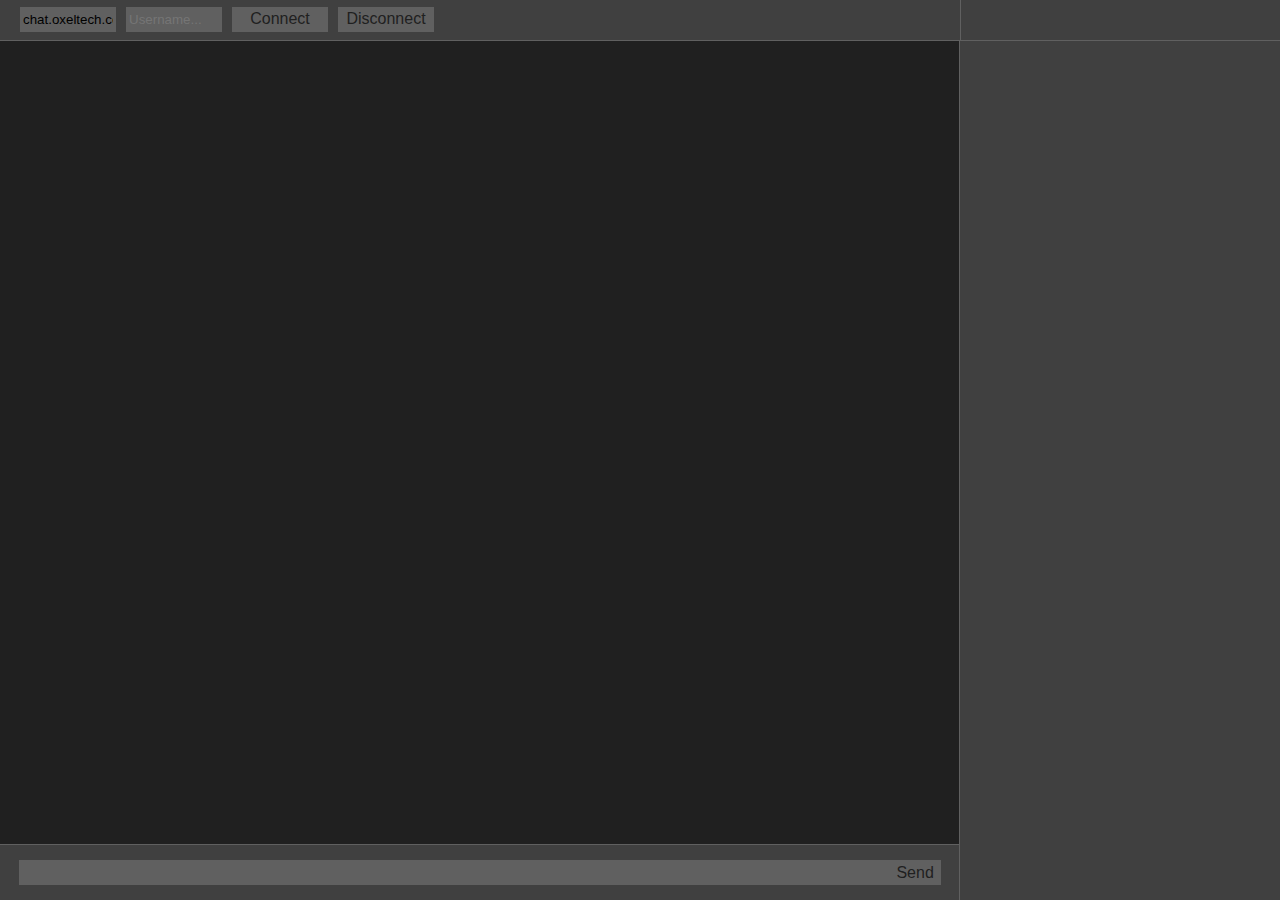
<file: index.html>
<html>
<head>
<title>seimmud rof tahC</title>
<link rel="stylesheet" type="text/css" href="style.css" />
<meta charset="utf-8">
	<script type="text/javascript">
		window.onload = function() {
			var btnConnect = document.getElementById('btn_connect');
			var btnDisconnect = document.getElementById('btn_disconnect');
			var btnSend = document.getElementById('btn_ok');
			var inptMes = document.getElementById('inpt_mes');
			var messagesField = document.getElementById('messages_field');
			var socket;
			var inptIP = document.getElementById('input_IP');
			inptIP.value = 'chat.oxeltech.com';

			function addMessage(name, message, isIncoming) {
				var div = document.createElement('div');
				if (isIncoming) {
					div.className = "incoming_message";
				} else {
					div.className = "outcoming_message";
				}
				div.innerHTML = '<span class="usernameInMessage">' + name +'</span><br/>' + message;
				messagesField.appendChild(div);
				messagesField.scrollTop = messagesField.scrollHeight;
			};

			function serviceMessage(message){
				var div = document.createElement('div');
				div.className = "service_message";
				div.innerText = message;
				messagesField.appendChild(div);
			}

			function isNotEmpty(n) {
				return !(n[0] == " ") && n.length > 1;
			};

			btnConnect.addEventListener('click', function() {

				var inptUsername = document.getElementById('input_username');
				var usernameH1 = document.querySelector("#user_info h1");

				if (!isNotEmpty(inptIP.value)) {
					serviceMessage('Please, write IP address');
				} else if (!isNotEmpty(inptUsername.value)){
					serviceMessage('Please, write username');
				} else {
					socket = new WebSocket('ws://' + inptIP.value + ':6248');

					socket.onopen = function() {
						var msg = {type: "registration", data: {user_name: inptUsername.value}};
						var strMsg = JSON.stringify(msg);
						socket.send(strMsg);
					};

					socket.onclose = function() {
						usernameH1.innerHTML = inptUsername.value + '<span style="color: #FA8072;" class="italic_text"> (offline)';
						serviceMessage('Disconnected');
					};

					socket.onmessage = function(event) {
						var incStrMsg = event.data;
						var incMsg = JSON.parse(incStrMsg);
						console.log(incMsg);
						// type: error
						// type: get_user_list
						if (incMsg.type == 'registration') {
							var div = document.createElement('div');

							if (incMsg.data.status == 'registered') {
								usernameH1.innerHTML = inptUsername.value + '<span style="color: #80FA72;" class="italic_text"> (online)';
								serviceMessage('Connected');
								var msgGetUserList = {type: "update_user_list"};
								var strMsgGetUserList = JSON.stringify(msgGetUserList);
								socket.send(strMsgGetUserList);
							};

							if (incMsg.data.status == 'user_name_busy') {
								serviceMessage('Username is already existed, please try another user_name');
							};
						};

						if (incMsg.type == 'new_message') {

							if (incMsg.data.sender == inptUsername.value){
								addMessage(incMsg.data.sender, incMsg.data.message, false);
							} else {
								addMessage(incMsg.data.sender, incMsg.data.message, true);
							};
						};

						if (incMsg.type == 'update_user_list') {
							var contactMenu = document.getElementById('contact_menu');
							contact_menu.innerHTML = '';

							for (var i = 0; i < incMsg.data.user_list.length; i++) {
								var div = document.createElement('div');
								var h1 = document.createElement('h1');
								div.className = "contact_block_style";
								h1.innerText = incMsg.data.user_list[i].username;
								contactMenu.appendChild(div);
								div.appendChild(h1);
							};
						};
					};//fin socket.onmessage
				}
			});

			btnSend.addEventListener('click', function() {
				if (isNotEmpty(inptMes.value)) {
					var mes = {type: "new_message", data: {message: inptMes.value}};
					var strMes = JSON.stringify(mes);
					socket.send(strMes);
					inptMes.value = '';
				} else {
					inptMes.value = '';
				}
			});

			inptMes.addEventListener("keyup", function(event) {
				event.preventDefault();
				if (event.keyCode == 13) {
					btnSend.click();
				}
			});

			btnDisconnect.addEventListener('click', function() {
				socket.close();
			});

		}

	</script>
</head>
<body>
	<div id="page_header">
		<div id="input_connection">
			<input type="text" id="input_IP" class="start_input_fields" placeholder="IP..."></input>
			<input id="input_username" class="start_input_fields" type="text" placeholder="Username..."></input>
			<button id="btn_connect" class="buttons">Connect </button>
			<button id="btn_disconnect" class="buttons">Disconnect </button>
		</div>
		<div id="user_info">
			<h1> </h1>
		</div>
	</div>
	<div id="page_body">
		<div id="messages_field" class="out_message in_message"/></div>
		<div id="chat_input_block">
			<input id="inpt_mes" type="text"></input>
			<button id="btn_ok" class="buttons">Send</button>
		</div>
		<div id="contact_menu">
		</div>
	</div>
</body>
</html>
</file>
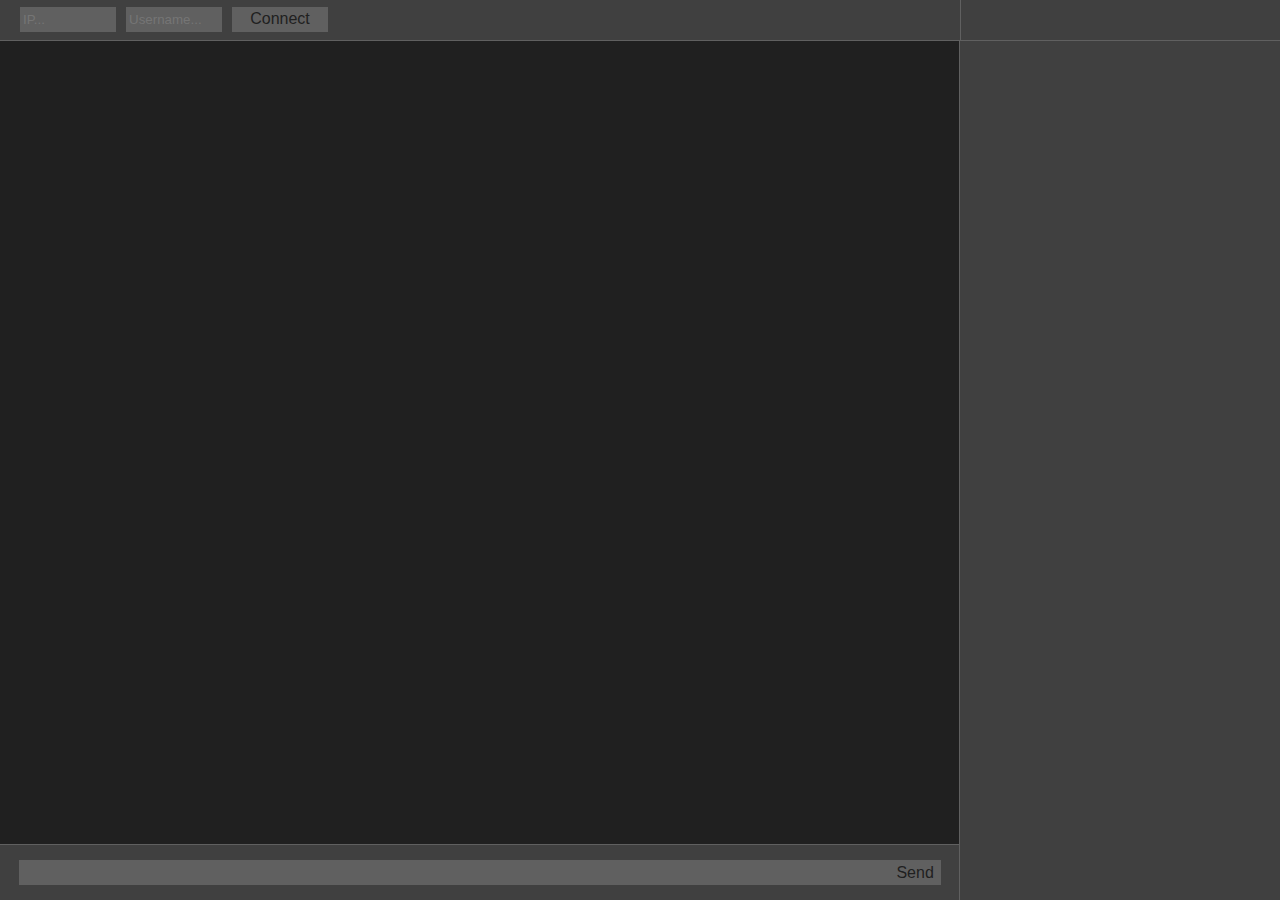
<file: mes.html>
<html>
<head>
<link rel="stylesheet" type="text/css" href="style.css" />
<meta charset="utf-8">
	<script type="text/javascript">
		window.onload = function() {
			var btnConnect = document.getElementById('btn_connect');
			var btnSend = document.getElementById('btn_ok');
			var inptMes = document.getElementById('inpt_mes');
			var messagesField = document.getElementById('messages_field');
			var socket;

			function addMessage(message, isIncoming) {
				var div = document.createElement('div');
				if (isIncoming) {
					div.className = "incoming_message";
				} else {
					div.className = "outcoming_message";
				}
				div.innerText = message;
				messagesField.appendChild(div);
			};

			function isNotEmpty(n) {
				return !(n[0] == " ") && n.length > 1;
			};

			btnConnect.addEventListener('click', function() {

				var inptIP = document.getElementById('input_IP');
				var inptUsername = document.getElementById('input_username');
				var usernameH1 = document.querySelector("#user_info h1");
				socket = new WebSocket(input_IP.value); //ws://192.168.0.103:4004

				socket.onopen = function() {
					var msg = {type: "registration", data: {user_name: inptUsername.value}};
					var strMsg = JSON.stringify(msg);
					socket.send(strMsg);
				};

				socket.onclose = function() {
					usernameH1.innerHTML = inptUsername.value + '<span style="color: red;" class="italic_text"> (offline)';
				};

				socket.onmessage = function(event) {
					var incStrMsg = event.data;
					var incMsg = JSON.parse(incStrMsg); //TODO: tут в зависимости от типа сообщения
					console.log(incMsg);
					// type: error
					// type: get_user_list
					if (incMsg.type == 'registration') {
						var div = document.createElement('div');
						if (incMsg.data.status == 'registered') {
							usernameH1.innerHTML = inptUsername.value + '<span style="color: #33ff33;" class="italic_text"> (online)';
							div.className = "service_message";//Q: вынести в отдельную функцию сервисные сообщения?
							div.innerText = 'Connected';
							messagesField.appendChild(div);
							var msgGetUserList = {type: "update_user_list"};
							var strMsgGetUserList = JSON.stringify(msgGetUserList);
							socket.send(strMsgGetUserList);
						};
						if (incMsg.data.status == 'user_name_busy') {
							div.className = "service_message";//Q: вынести в отдельную функцию сервисные сообщения?
							div.innerText = 'User_name is already existed, please try another user_name';
							messagesField.appendChild(div);
						};
					};

					if (incMsg.type == 'new_message') {
						var msgWithSender = incMsg.data.sender + '\n' +incMsg.data.message;
						if (incMsg.data.sender == inptUsername.value){
							addMessage(msgWithSender, false);
						} else {
							addMessage(msgWithSender, true); //TODO: добавить имя отпавителя
						};
					};
					if (incMsg.type == 'update_user_list') {
						var contactMenu = document.getElementById('contact_menu');
						contact_menu.innerHTML = '';
						for (var i = 0; i < incMsg.data.user_list.length; i++) {
							var div = document.createElement('div');
							var h1 = document.createElement('h1');
							
							div.className = "contact_block_style";
							h1.innerText = incMsg.data.user_list[i].username;
							contactMenu.appendChild(div);
							div.appendChild(h1);
						};
					};
				};
			});

			btnSend.addEventListener('click', function() {
				if (isNotEmpty(inptMes.value)) {
					var mes = {type: "new_message", data: {message: inptMes.value}};
					var strMes = JSON.stringify(mes);
					socket.send(strMes);
					inptMes.value = '';
					// socket.send(inptMes.value);
				} else {
					inptMes.value = '';
				}
			});

			inptMes.addEventListener("keyup", function(event) {
				event.preventDefault();
				if (event.keyCode == 13) {
					btnSend.click();
				}
			});

		}

	</script>
</head>
<body>
	<div id="page_header">
		<div id="input_connection">
			<input type="text" id="input_IP" class="start_input_fields" placeholder="IP..."></input>
			<input id="input_username" class="start_input_fields" type="text" placeholder="Username..."></input>
			<button id="btn_connect" class="buttons">Connect </button>
		</div>
		<div id="user_info">
			<h1> </h1>
		</div>
	</div>
	<div id="page_body">
		<div id="messages_field" class="out_message in_message"/></div>
		<div id="chat_input_block">
			<input id="inpt_mes" type="text"></input>
			<button id="btn_ok" class="buttons">Send</button>
		</div>
		<div id="contact_menu">
		</div>
	</div>
</body>
</html>
</file>
<file: style.css>
#page_header{
	position: fixed;
	top: 0%;
	left: 0%;
	height: 40px;
	width: 100%;
	border-bottom: thin solid #606060;
	background: #404040;
}

#input_connection{
	position: absolute;
	width: 75%;
	height: 100%;
	border-right: thin solid #606060;	
}

input.start_input_fields{
	height: 25px;
	width: 10%;
	margin: 7px 3px 0 3px;
	border: thin solid #606060;
	background: #606060;
	font-family: Calibri, Candara, Segoe, Segoe UI, Optima, Arial, sans-serif;
}

#input_IP{
	margin-left: 20px;
}

#input_username{
}

#btn_connect{
	width: 10%;
	padding-bottom: 1px;
	margin-left: 3px;
}

#btn_disconnect{
	width: 10%;
	padding-bottom: 1px;
	margin-left: 6px;
}

#contact_info{
	position: absolute;
	width: 75%;
	height: 100%;
	border-right: thin solid #606060;
}

#user_info{
	position: absolute;
	right: 0%;
	width: 25%;
	height: 100%;
}

#page_header h1{
	text-align: center;
	margin: 8px 0% 0% 0px;
	color: #f0f0f0;
	font: bold italic 110% Calibri, Candara, Segoe, Segoe UI, Optima, Arial, sans-serif;
}

span.italic_text {
	color: #909090;
	font: italic 80% Calibri, Candara, Segoe, Segoe UI, Optima, Arial, sans-serif;
}

span.usernameInMessage {
	font: bold 100% Calibri, Candara, Segoe, Segoe UI, Optima, Arial, sans-serif;
}

#page_body{
	position:absolute;
	top: 40px;
	bottom: 0px;
	left: 0px;
	right: 0px;
	width: 100%;
}

#messages_field {
	position: fixed;
	top: 40px;
	bottom: 55px;
	width: 75%;
	border-top: thin solid #606060;
	border-bottom: thin solid #606060;
	border-right: thin solid #606060;
	background: #202020;
	overflow-y: scroll;
	overflow-wrap: break-word;
}

#chat_input_block {
	position: fixed;
	bottom: 0%;
	height: 55px;
	width: 75%;
	border-top: thin solid #606060;
	background: #404040;
}

#inpt_mes {
	position: absolute;
	height: 25px;
	width: 95%;
	top: 15px;
	left: 2%;
	border: thin solid #606060;
	background: #606060;
	font-family: Calibri, Candara, Segoe, Segoe UI, Optima, Arial, sans-serif; 
}

#btn_ok {
	position: absolute;
	top: 15px;
	right: 2%;
}

div.outcoming_message{
	right: 2%;
	float: right;
	clear: both;
	margin: 5px 20px 5px 5px;
	padding: 1px 8px 5px 8px;
	background-color: #606060;
	color: #F0F0F0;
	font-family: Calibri, Candara, Segoe, Segoe UI, Optima, Arial, sans-serif;
	max-width: 50%;
}

div.incoming_message{/*TODO: СМЕСТИТЬ НА 2%*/
	left: 2%;
	float: left;
	clear: both;
	margin: 5px 5px 5px 20px;
	padding: 1px 8px 5px 8px;
	background-color: #606060;
	color: #F0F0F0;
	font-family: Calibri, Candara, Segoe, Segoe UI, Optima, Arial, sans-serif;
	max-width: 50%;
}

div.service_message{
	margin-left: 2%;
	margin-top: 5px;
	clear: both;
    color: #FA8072;
    font: italic 100% Calibri, Candara, Segoe, Segoe UI, Optima, Arial, sans-serif;
}

#contact_menu{
	position: absolute;
	top: 0px;
	bottom: 0px;
	right: 0px;
	width: 25%;
	border-top: thin solid #606060;
	background: #404040;
	border-left: thin solid #606060;
}
div.contact_block_style{
	float: right;
	clear: both;
	position: relative;
	width: 100%;
	height: 40px;
	border-bottom: thin solid #606060;
	border-left: thin solid #606060;
	background: #404040;
	overflow: hidden;
}
#contact_menu h1{
	position: absolute;
	margin: 8px 0% 0% 10px;
	color: #f0f0f0;
	font: 100% Calibri, Candara, Segoe, Segoe UI, Optima, Arial, sans-serif;
}

button.buttons{
	height: 25px;
	border: thin solid #606060;
	background: #606060;
	color: #202020;
	font: 100% Calibri, Candara, Segoe, Segoe UI, Optima, Arial, sans-serif;
}
</file>
